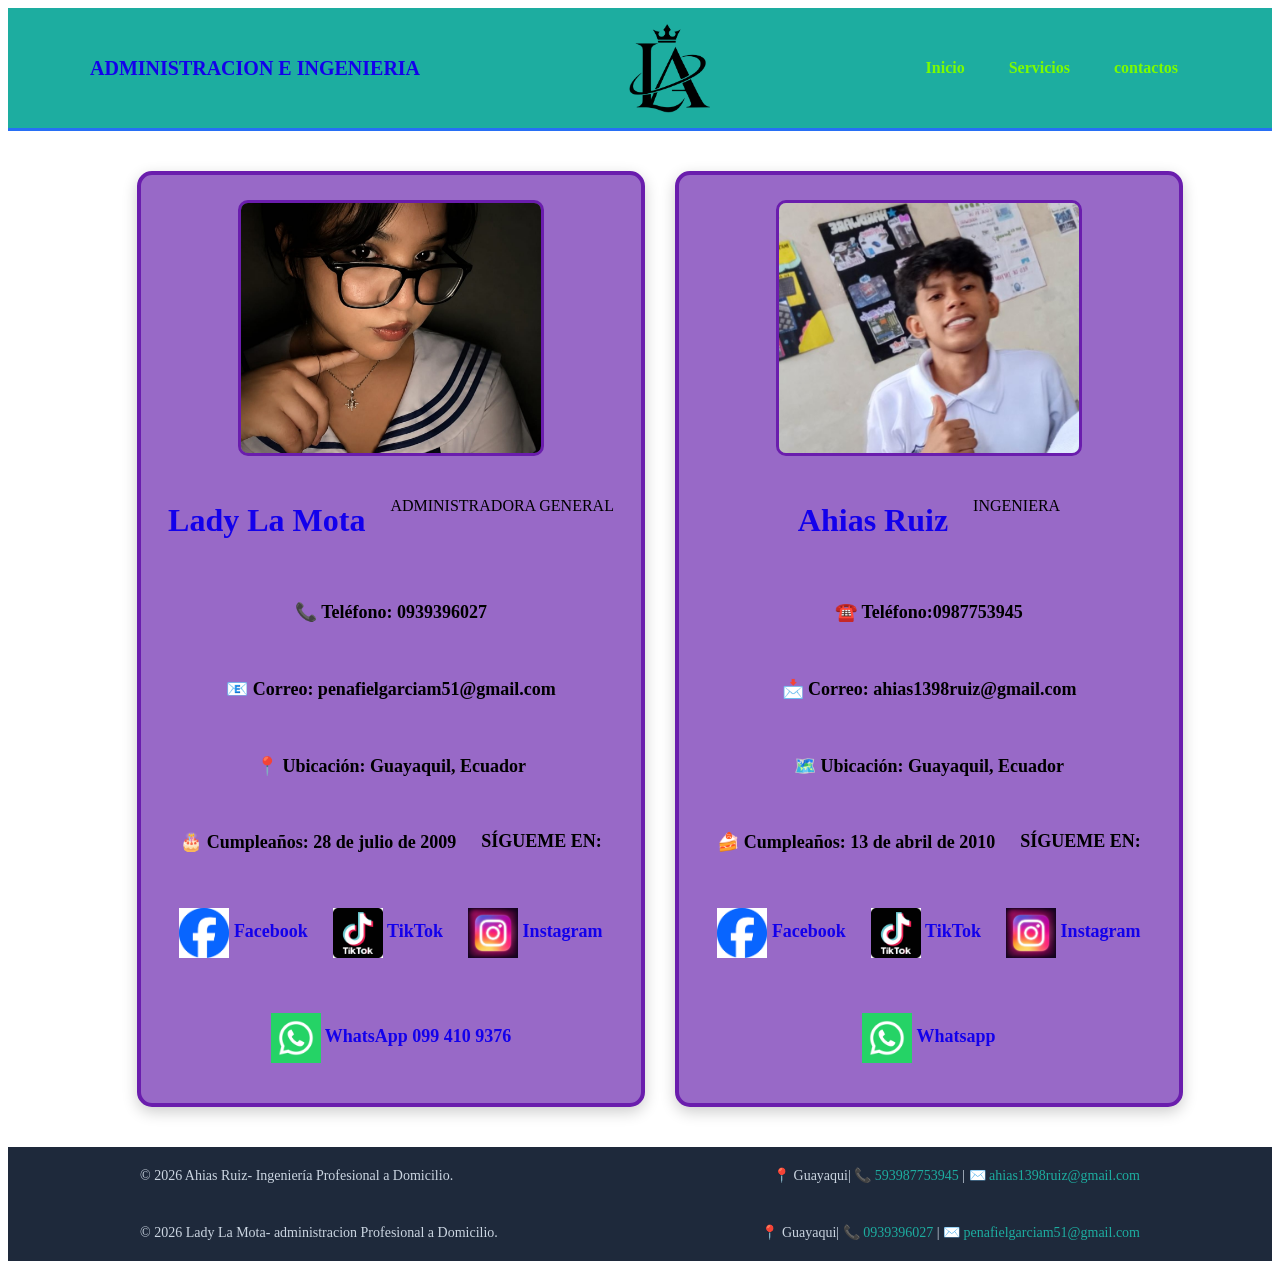
<file: contactos.html>
<!DOCTYPE html>
<html>
<head>
	<meta charset="utf-8">
	<meta name="viewport" content="width=device-width, initial-scale=1">
	<title>CONTACTOS</title>
    <link rel="stylesheet" type="text/css" href="css/estilos.css">
   </head>
<body>

     <header>
        <div class="header-container">
            <div class="logo"> ADMINISTRACION E INGENIERIA</div>
            <img src="img/logo.png" width="100px"height="100px">
            <nav>
                <ul>
                    <li><a href="index.html">Inicio</a></li>
                    <li><a href="servicios.html">Servicios</a></li>
                    <li><a href="contactos.html">contactos</a></li>



                </ul>
            </nav>
        </div>
    </header>
</body> 
</html>


<!-- CONTENEDOR DE LOS DOS CONTACTOS -->
<div class="contenedor-contactos">

    <!-- PRIMER CUADRO -->
    <div class="contactos">

        <img src="img/ladylamota.jpg" width="300px" height="250px">

        <h1>Lady La Mota</h1>

        <p>ADMINISTRADORA GENERAL</p>

        <h2>📞 Teléfono: 0939396027</h2>

        <h2>📧 Correo: penafielgarciam51@gmail.com</h2>

        <h2>📍 Ubicación: Guayaquil, Ecuador</h2>

        <h2>🎂 Cumpleaños: 28 de julio de 2009</h2>

        <h2>SÍGUEME EN:</h2>

        <h2>
            <a href="https://www.facebook.com/share/19RMfRwjzV/" target="_blank">
                <img src="img/facebook.png" width="50px" height="50px">
                Facebook
            </a>
        </h2>

        <h2>
            <a href="https://www.tiktok.com/@ameni7w7?_r=1&_t=ZS-9906KcBagyK" target="_blank">
                <img src="img/tiktok.jpg" width="50px" height="50px">
                TikTok
            </a>
        </h2>

        <h2>
            <a href="https://www.instagram.com/lady_7223?igsh=MWp4ZXlvZWR3bWszNQ==" target="_blank">
                <img src="img/instagram.jpg" width="50px" height="50px">
                Instagram
            </a>
        </h2>

        <h2>
            <a href="https://wa.me/593994109376" target="_blank">
                <img src="img/whatsapp.png" width="50px" height="50px">
                WhatsApp 099 410 9376
            </a>
        </h2>

    </div>


    <!-- SEGUNDO CUADRO -->
    <div class="contactos">

        <img src="img/ahias.jpg" width="300px" height="250px">

        <h1>Ahias Ruiz</h1>

        <p>INGENIERA</p>

        <h2>☎️ Teléfono:0987753945</h2>

        <h2>📩 Correo: ahias1398ruiz@gmail.com</h2>

        <h2>🗺️ Ubicación: Guayaquil, Ecuador</h2>

        <h2>🍰 Cumpleaños: 13 de abril de 2010</h2>

        <h2>SÍGUEME EN:</h2>

        <h2>
            <a href="https://www.facebook.com/share/1AXW3DpKB9/" target="_blank">
                <img src="img/facebook.png" width="50px" height="50px">
                Facebook
            </a>
        </h2>

        <h2>
            <a href="https://www.tiktok.com/@xk_uai98?_r=1&_t=ZS-990ywGT6T25" target="_blank">
                <img src="img/tiktok.jpg" width="50px" height="50px">
                TikTok
            </a>
        </h2>

        <h2>
            <a href="https://www.instagram.com/ahias_.xk?igsi=aGJybG14MnYzOXJw" target="_blank">
                <img src="img/instagram.jpg" width="50px" height="50px">
                Instagram
            </a>
        </h2>

        <h2>
            <a href="https: / /wa.me/593987753945">
            <img src="img/whatsapp.png" width="50px" height="50px">
            Whatsapp
            </a>
        </h2>

    </div>

</div>

<footer>
        <div class="footer-container">
            <p>&copy; 2026 Ahias Ruiz- Ingeniería Profesional a Domicilio.</p>
            <p>📍 Guayaqui| 📞 <a href="tel:593987753945">593987753945</a> | ✉️ <a href="mailto:ahias1398ruiz@gmail.com">ahias1398ruiz@gmail.com</a></p>
            
        </div>
    </footer>



    




    <footer>
        <div class="footer-container">
            <p>&copy; 2026 Lady La Mota- administracion Profesional a Domicilio.</p>
            <p>📍 Guayaqui| 📞 <a href="tel:0939396027">0939396027</a> | ✉️ <a href="mailto:penafielgarciam51@gmail.com">penafielgarciam51@gmail.com</a></p>
            
        </div>
    </footer>

</body>
</html>
</file>
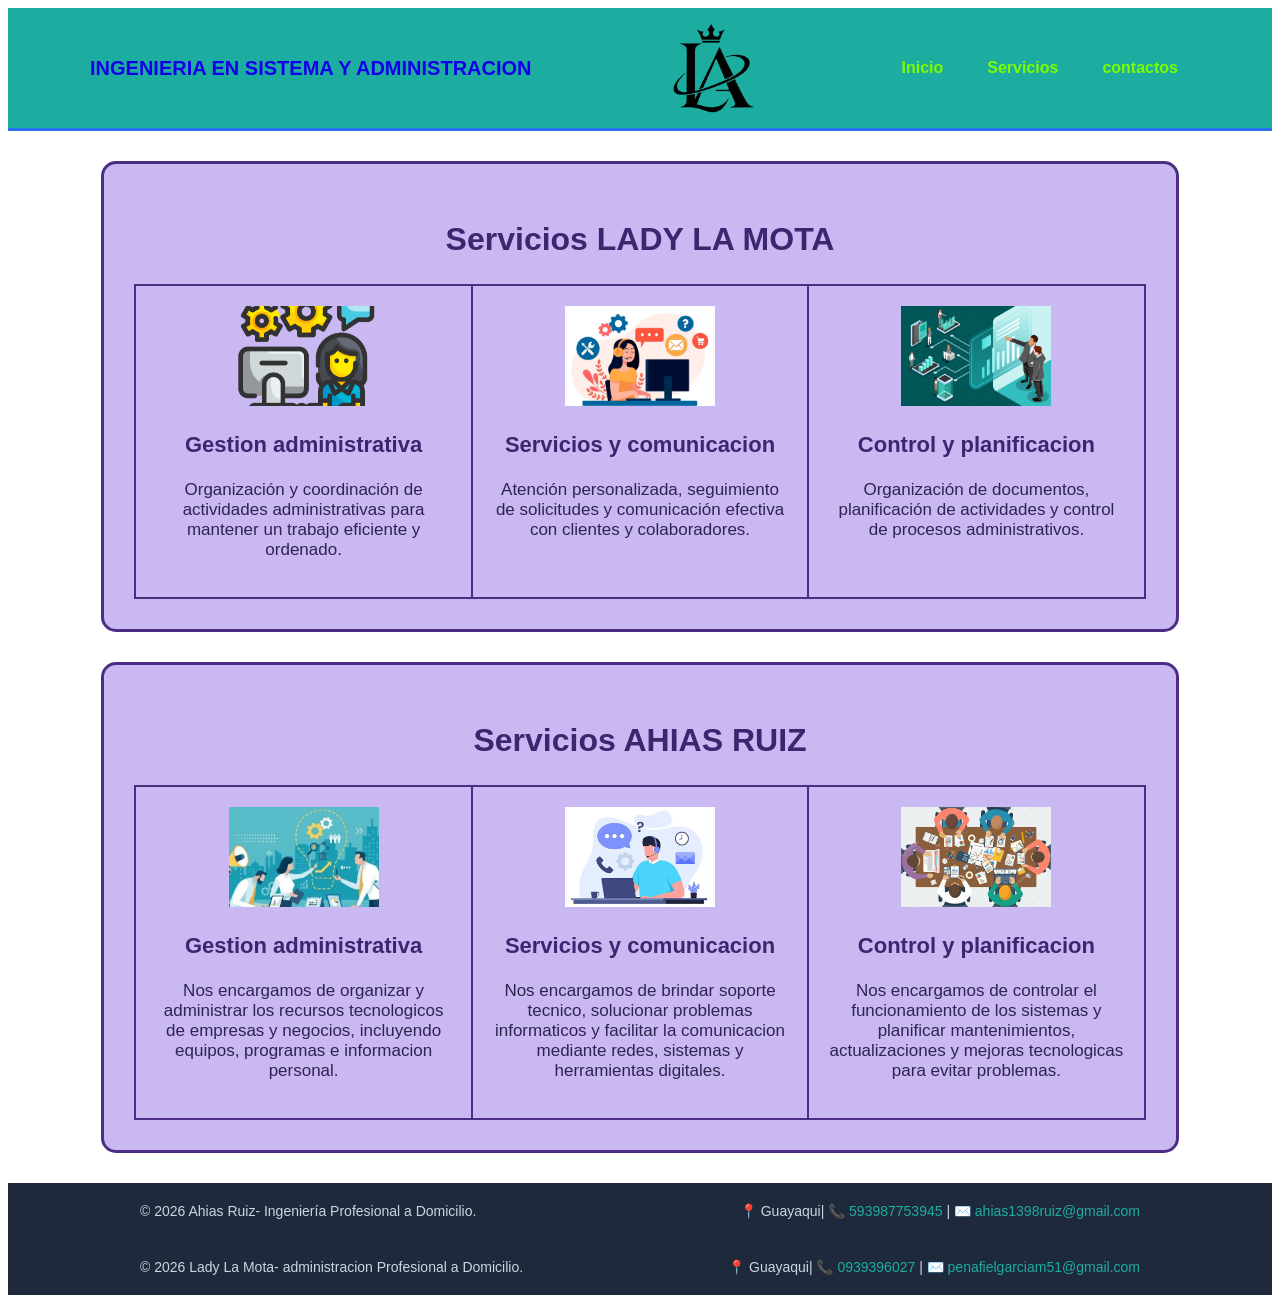
<file: servicios.html>
<!DOCTYPE html>
<html>
<head>
	<meta charset="UTF-8">
    <meta name="viewport" content="width=device-width, initial-scale=1.0">
    <title>Administradora General - Servicios</title>
    <link rel="stylesheet" type="text/css" href="css/estilos.css">  
 </head>
<body>
    <header>
        <div class="header-container">
            <div class="logo">INGENIERIA EN SISTEMA Y ADMINISTRACION</div>
            <img src="img/logo.png" width="100px"height="100px">
            <nav>
                <ul>
                    <li><a href="index.html">Inicio</a></li>
                    <li><a href="servicios.html">Servicios</a></li>
                    <li><a href="contactos.html">contactos</a></li>



                </ul>
            </nav>
        </div>
    </header>
</body>
</html>

                                                    
<div class="servicios">

    


    <h2>Servicios LADY LA MOTA</h2>


    <table>

        <tr>

            <td>

                <!-- IMAGEN DEL SERVICIO 1 -->
                <img src="img/administracion.png" width="180px"height="180px "
                     width="200"
                     height="200"
                     alt="Desarrollo de Software">

                <h3>Gestion administrativa</h3>

                <p>
                    Organización y coordinación de actividades
                    administrativas para mantener un trabajo
                    eficiente y ordenado.
                </p>

            </td>


            <td>

                <!-- IMAGEN DEL SERVICIO 2 -->
                <img src="img/ATENCION.jpg" width="180px" height="180px"
                     width="150"
                     height="100"
                     alt="Soporte Técnico">

                <h3>Servicios y comunicacion</h3>

                <p>
                     Atención personalizada, seguimiento de
                    solicitudes y comunicación efectiva con
                    clientes y colaboradores.
                </p>

            </td>


            <td>

                <!-- IMAGEN DEL SERVICIO 3 -->
                <img src="img/organizacion.jpg"
                     width="150"
                     height="100"
                     alt="Diseño de Páginas Web">

                <h3>Control y planificacion</h3>

                <p>
                    Organización de documentos, planificación
                    de actividades y control de procesos
                    administrativos.
                </p>

            </td>

        </tr>

    </table>

</div>
    


    



    
    <link rel="stylesheet" type="text/css" href="css/estilos.css">

    <style>

        body {
            background-color: white;
            font-family: Arial, sans-serif;
        }

        .servicios {
            width: 80%;
            margin: 30px auto;
            background-color: #c9b8f2;
            border: 3px solid #4b2e83;
            border-radius: 15px;
            padding: 30px;
            text-align: center;
        }

        .servicios h1 {
            color: #3d2670;
            font-size: 40px;
        }

        .imagen-principal {
            width: 300px;
            height: 200px;
            margin: 20px auto;
            border: 2px dashed #4b2e83;
            display: flex;
            align-items: center;
            justify-content: center;
        }

        .imagen-principal img {
            width: 300px;
            height: 200px;
            object-fit: cover;
        }

        .descripcion {
            font-size: 20px;
            color: #2f2450;
            margin: 20px;
        }

        .servicios h2 {
            color: #3d2670;
            font-size: 32px;
        }

        table {
            width: 100%;
            border-collapse: collapse;
        }

        td {
            width: 33%;
            padding: 20px;
            vertical-align: top;
            border: 2px solid #4b2e83;
        }

        td img {
            width: 150px;
            height: 100px;
            object-fit: cover;
        }

        td h3 {
            color: #3d2670;
            font-size: 22px;
        }

        td p {
            color: #2f2450;
            font-size: 17px;
        }

    </style>
</head>

<body>


<div class="servicios">

    


    <h2>Servicios AHIAS RUIZ</h2>


    <table>

        <tr>

            <td>

                <!-- IMAGEN DEL SERVICIO 1 -->
                <img src="img/administrativa.jpg"
                     width="200"
                     height="200"
                     alt="Desarrollo de Software">

                <h3>Gestion administrativa</h3>

                <p>
                    Nos encargamos de organizar y administrar los recursos
                    tecnologicos de empresas y negocios, incluyendo equipos,
                    programas e informacion personal.
                </p>

            </td>


            <td>

                <!-- IMAGEN DEL SERVICIO 2 -->
                <img src="img/comunicaciones.jpg"
                     width="150"
                     height="100"
                     alt="Soporte Técnico">

                <h3>Servicios y comunicacion</h3>

                <p>
                    Nos encargamos de brindar soporte tecnico, solucionar problemas
                    informaticos y facilitar la comunicacion mediante redes, sistemas
                    y herramientas digitales.
                </p>

            </td>


            <td>

                <!-- IMAGEN DEL SERVICIO 3 -->
                <img src="img/control.jpg"
                     width="150"
                     height="100"
                     alt="Diseño de Páginas Web">

                <h3>Control y planificacion</h3>

                <p>
                    Nos encargamos de controlar el funcionamiento de los sistemas y 
                    planificar mantenimientos, actualizaciones y mejoras tecnologicas
                    para evitar problemas.
                </p>

            </td>

        </tr>

    </table>

</div>
<footer>
        <div class="footer-container">
            <p>&copy; 2026 Ahias Ruiz- Ingeniería Profesional a Domicilio.</p>
            <p>📍 Guayaqui| 📞 <a href="tel:593987753945">593987753945</a> | ✉️ <a href="mailto:ahias1398ruiz@gmail.com">ahias1398ruiz@gmail.com</a></p>
            
        </div>
    </footer>



    




    <footer>
        <div class="footer-container">
            <p>&copy; 2026 Lady La Mota- administracion Profesional a Domicilio.</p>
            <p>📍 Guayaqui| 📞 <a href="tel:0939396027">0939396027</a> | ✉️ <a href="mailto:penafielgarciam51@gmail.com">penafielgarciam51@gmail.com</a></p>
            
        </div>
    </footer>

</body>
</html>
</file>
<file: css/estilos.css>
.contenedor-contactos {
    width: 100%;
    display: flex !important;
    flex-direction: row !important;
    justify-content: center;
    align-items: flex-start;
    gap: 30px;
    padding: 40px 20px;
}
.contenedor-contactos .contactos {
    width: 450px;
    min-width: 450px;
    padding: 25px;
    margin: 0;
    
    background-color: #9869C7 ;
    border: 4px solid #6A1DAD;
    border-radius: 15px;
    
    text-align: center;
    box-shadow: 0 5px 15px rgba(0,0,0,0.2);
}

.contenedor-contactos .contactos > img {
    width: 300px;
    height: 250px;
    object-fit: cover;
    border-radius: 10px;
    border: 3px solid #6A1DAD;
}

.contenedor-contactos .contactos h1 {
    color: #1300EB;
}


.contenedor-contactos .contactos h2 {
    font-size: 18px;
}


.contenedor-contactos .contactos a {
    text-decoration: none;
    color: #1300EB;
}

.contenedor-contactos .contactos a img {
    width: 50px;
    height: 50px;
    vertical-align: middle;
}



.titulo {
    text-align: center;
    color: #1300EB;
}

.contactos {
    display: flex;
    justify-content: center;
    gap: 25px;
    flex-wrap: wrap;
}

.ficha {
    background-color: white;
    border: 2px solid #9869C7;
    width: 420px;
    padding: 20px;
    box-sizing: border-box;
    text-align: center;
}

.ficha h1 {
    color: #1300EB;
    font-size: 25px;
}

.ficha h2 {
    font-size: 18px;
}

.foto {
    width: 120px;
    height: auto;
    display: block;
    margin: 15px auto;
}

.ficha p {
    text-align: left;
    font-size: 16px;
}

.ficha a {
    color: black;
    text-decoration: none;
}

.ficha a:hover {
    text-decoration: underline;
}

.ficha a img {
    vertical-align: middle;
    margin-right: 7px;
}

.servicios {
    border: 1px solid black;
    padding: 10px;
}

header {
    background-color: #1DADA0;
    border-bottom: 3px solid #276FF5;
    padding: 10px 20px;
}

.header-container {
    display: flex; /*ubica los elementos uno a lado del otro*/
    justify-content: space-between; /*reparte la ubicacion de los elementos*/
    align-items: center;
    max-width: 1100px;
    margin: 0 auto;
}

.logo {
    font-size: 20px;
    font-weight: bold; /*negritas*/
    color: #1300EB;
}

nav ul {
    list-style: none;
    display: flex;
    gap: 20px;
    margin: 0;
    padding: 0;
}

nav ul li a {
    text-decoration: none;
    color: #7CFC00;
    font-weight: 600;
    padding: 8px 12px;
    border-radius: 4px;
    transition: background-color li,color, li;
}

nav ul li a:hover {
    background-color: #CAC480;
    color:#;
}
.owl-dots {
    text-align: center;
    margin-top: 15px;
}

.owl-dot {
    width: 12px;
    height: 12px;
    margin: 0 5px;
    border-radius: 50%;
    border: none;
    background: #00D4EB !important;
}

footer {
            background-color: #1e293b; /* Azul oscuro */
            color: #cbd5e1;
            padding: 20px;
            font-size: 14px;
        }

        .footer-container {
            max-width: 1000px;
            margin: 0 auto;
            display: flex;
            justify-content: space-between; /* Texto a la izquierda, contacto a la derecha */
            align-items: center;
            flex-wrap: wrap;
            gap: 15px;
        }

        .footer-container p {
            margin: 0;
        }

        .footer-container a {
            color: #1DADA0; /* Celeste para resaltar los enlaces directos */
            text-decoration: none;
        }

        .footer-container a:hover {
            text-decoration: underline;
        }
</file>
